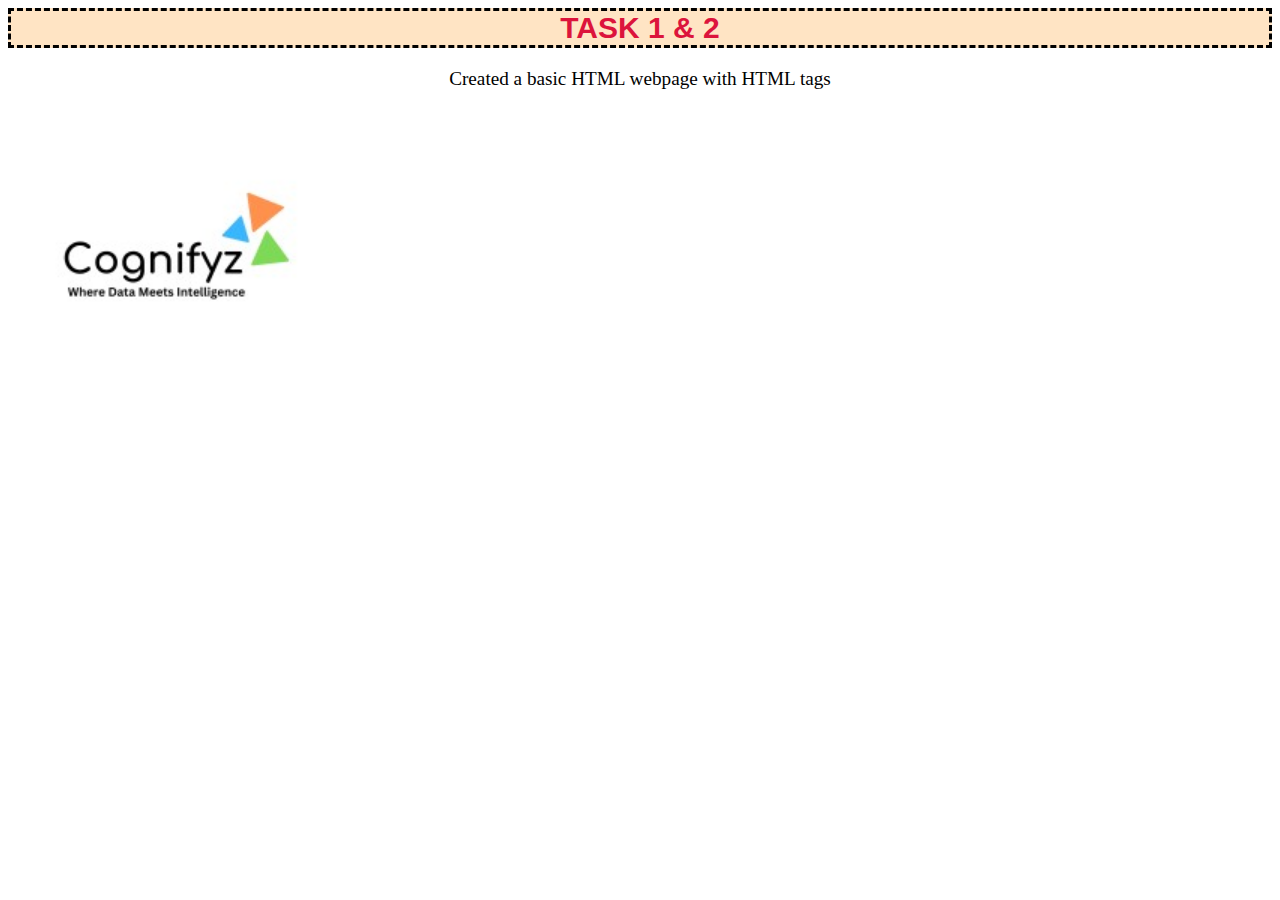
<file: Task 1 & 2/index.html>
<html>
    <head>
        <title>
           Basic HTML page
        </title>
    </head>
<body>
    <h1 style="font-size: 30px; font-family:'Segoe UI', Tahoma, Geneva, Verdana, sans-serif; color: crimson; background-color: bisque;text-align: center;border-color: black;border-style: dashed;"> TASK 1 & 2</h1>
    <p style="text-align: center; font-size: larger;"> Created a basic HTML webpage with HTML tags </p>
    <img src="logos/company_logo.jpg" alt="Company logo" style="height: 300px;">

</body>
</html>
</file>
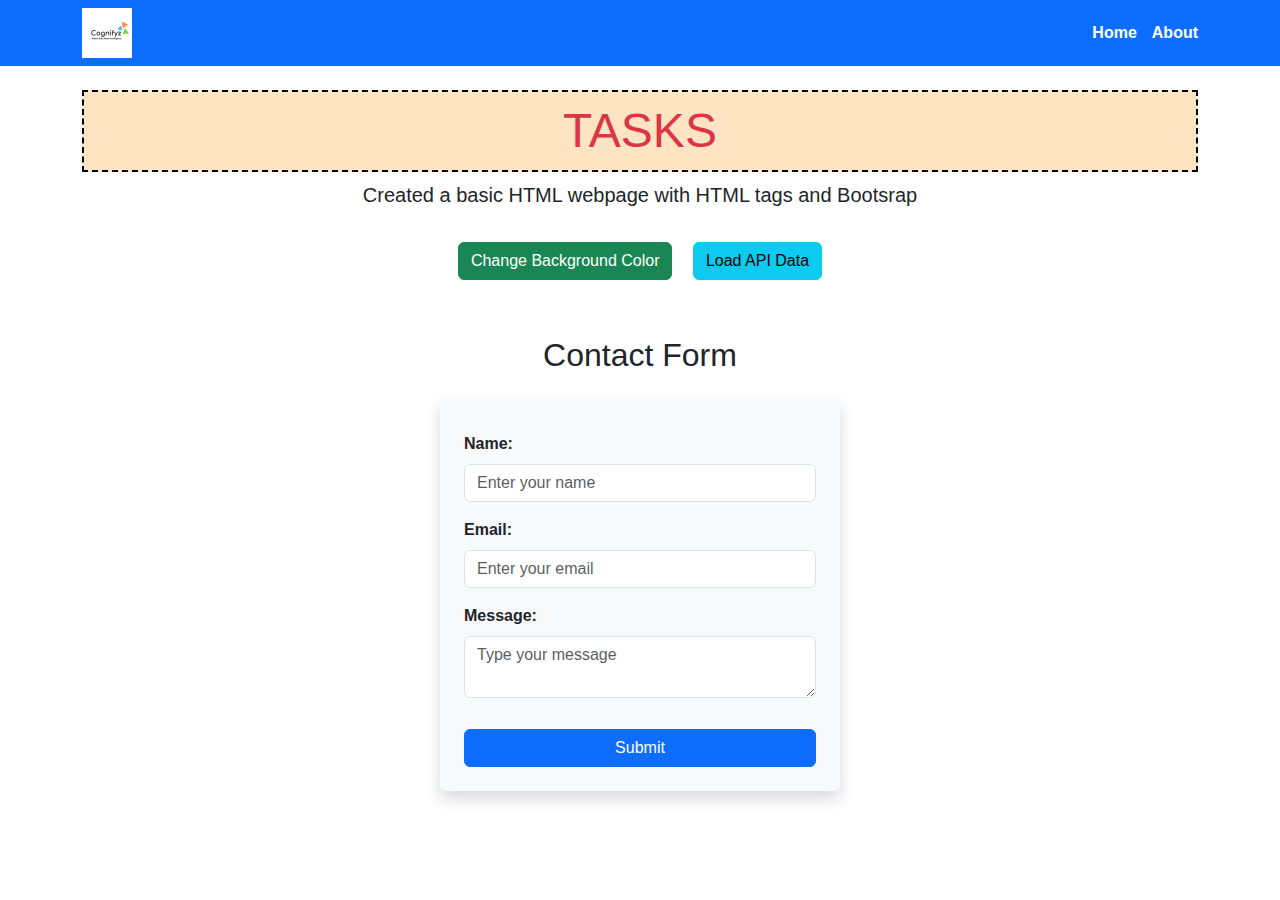
<file: Task 7/index2.html>
<!DOCTYPE html>
<html lang="en">
<head>
    <meta charset="UTF-8">
    <meta name="viewport" content="width=device-width, initial-scale=1.0">
    <title>Basic HTML Page</title>

    <!-- Bootstrap CSS -->
    <link href="https://cdn.jsdelivr.net/npm/bootstrap@5.3.0/dist/css/bootstrap.min.css" rel="stylesheet">

    <!-- Custom CSS -->
    <link rel="stylesheet" href="../Task 3/style.css">
    
</head>
<body class="text-center">

    <!-- Navbar -->
    <nav class="navbar navbar-dark bg-primary">
    <div class="container justify-content-end">

        <!-- Logo -->
        <img src="../Task 1-2/logos/company_logo.jpg" 
             alt="Company logo" 
             class="logo-img">
        
        <a class="nav-link custom-link fw-bold" href="#">Home</a>
        <a class="nav-link custom-link fw-bold" href="#">About</a>
    </div>
</nav>

    <!-- Page Title -->
    <div class="container my-4">
        <h1 class="display-5 text-danger">TASKS</h1>
        <p class="lead">Created a basic HTML webpage with HTML tags and Bootsrap</p>
    </div>

    
    <!-- Buttons -->
    <div class="container my-3">
        <button class="btn btn-success m-2" onclick="changeColor()">Change Background Color</button>
        <button class="btn btn-info m-2" onclick="loadPosts()">Load API Data</button>
    </div>

    <!-- API Data -->
    <div id="getApidata" class="container my-3 fs-5"></div>

    <!-- Task 6 Form -->
    <div class="container my-5">
        <h2 class="mb-4">Contact Form</h2>
        <form id="contactForm" class="p-4 shadow rounded bg-light">
            <div class="mb-3 text-start">
                <label for="name" class="form-label">Name:</label>
                <input type="text" id="name" name="name" class="form-control" placeholder="Enter your name" required>
                <small class="error text-danger" id="nameError"></small>
            </div>

            <div class="mb-3 text-start">
                <label for="email" class="form-label">Email:</label>
                <input type="email" id="email" name="email" class="form-control" placeholder="Enter your email" required>
                <small class="error text-danger" id="emailError"></small>
            </div>

            <div class="mb-3 text-start">
                <label for="message" class="form-label">Message:</label>
                <textarea id="message" name="message" class="form-control" placeholder="Type your message" required></textarea>
                <small class="error text-danger" id="messageError"></small>
            </div>

            <button type="submit" class="btn btn-primary w-100">Submit</button>
        </form>
    </div>

    <!-- Bootstrap JS Bundle -->
    <script src="https://cdn.jsdelivr.net/npm/bootstrap@5.3.0/dist/js/bootstrap.bundle.min.js"></script>

    <!-- Custom JS -->
    <script src="../Task 4-5-6/script.js"></script>
</body>
</html>
</file>
<file: Task 3/style.css>
/* Base Styles also used as Inline styling in Task 1-2 */
body {
    margin: 0;
    font-family: 'Segoe UI', Tahoma, Geneva, Verdana, sans-serif;
    text-align: center;
}

h1 {
    font-size: 30px;
    color: crimson;
    background-color: bisque;
    border: 2px dashed black;
    padding: 10px;
}

p {
    font-size: larger;
}

.logo-img {
    max-height: 50px; 
    width: auto;
    margin-right: auto;
}


/* Task 3 */
/* Medium screens (tablets) */
@media (max-width: 768px) {
    h1 {
        font-size: 24px;
    }
    p {
        font-size: medium;
    }
}

/* Small screens (phones) */
@media (max-width: 480px) {
    h1 {
        font-size: 20px;
    }
    p {
        font-size: small;
    }
}


/* Task 6 */
form {
    max-width: 400px;
    margin: 20px auto;
    padding: 15px;
    background: #f4f4f4;
    border-radius: 8px;
}

label {
    display: block;
    margin-top: 10px;
    font-weight: bold;
}

input, textarea {
    width: 100%;
    padding: 8px;
    margin-top: 5px;
    border: 1px solid #ccc;
    border-radius: 4px;
}

button {
    margin-top: 15px;
    padding: 10px;
    background: #007BFF;
    color: white;
    border: none;
    border-radius: 4px;
    cursor: pointer;
}

button:hover {
    background: #0056b3;
}

.error {
    color: red;
    font-size: 0.9em;
}

 /* Navbar */
.custom-link {
    color: white;
    text-decoration: none; 
    margin-left: 15px; 
}

.custom-link:hover {
    text-decoration: underline;
    color: yellow; 
    cursor: pointer;
}
</file>
